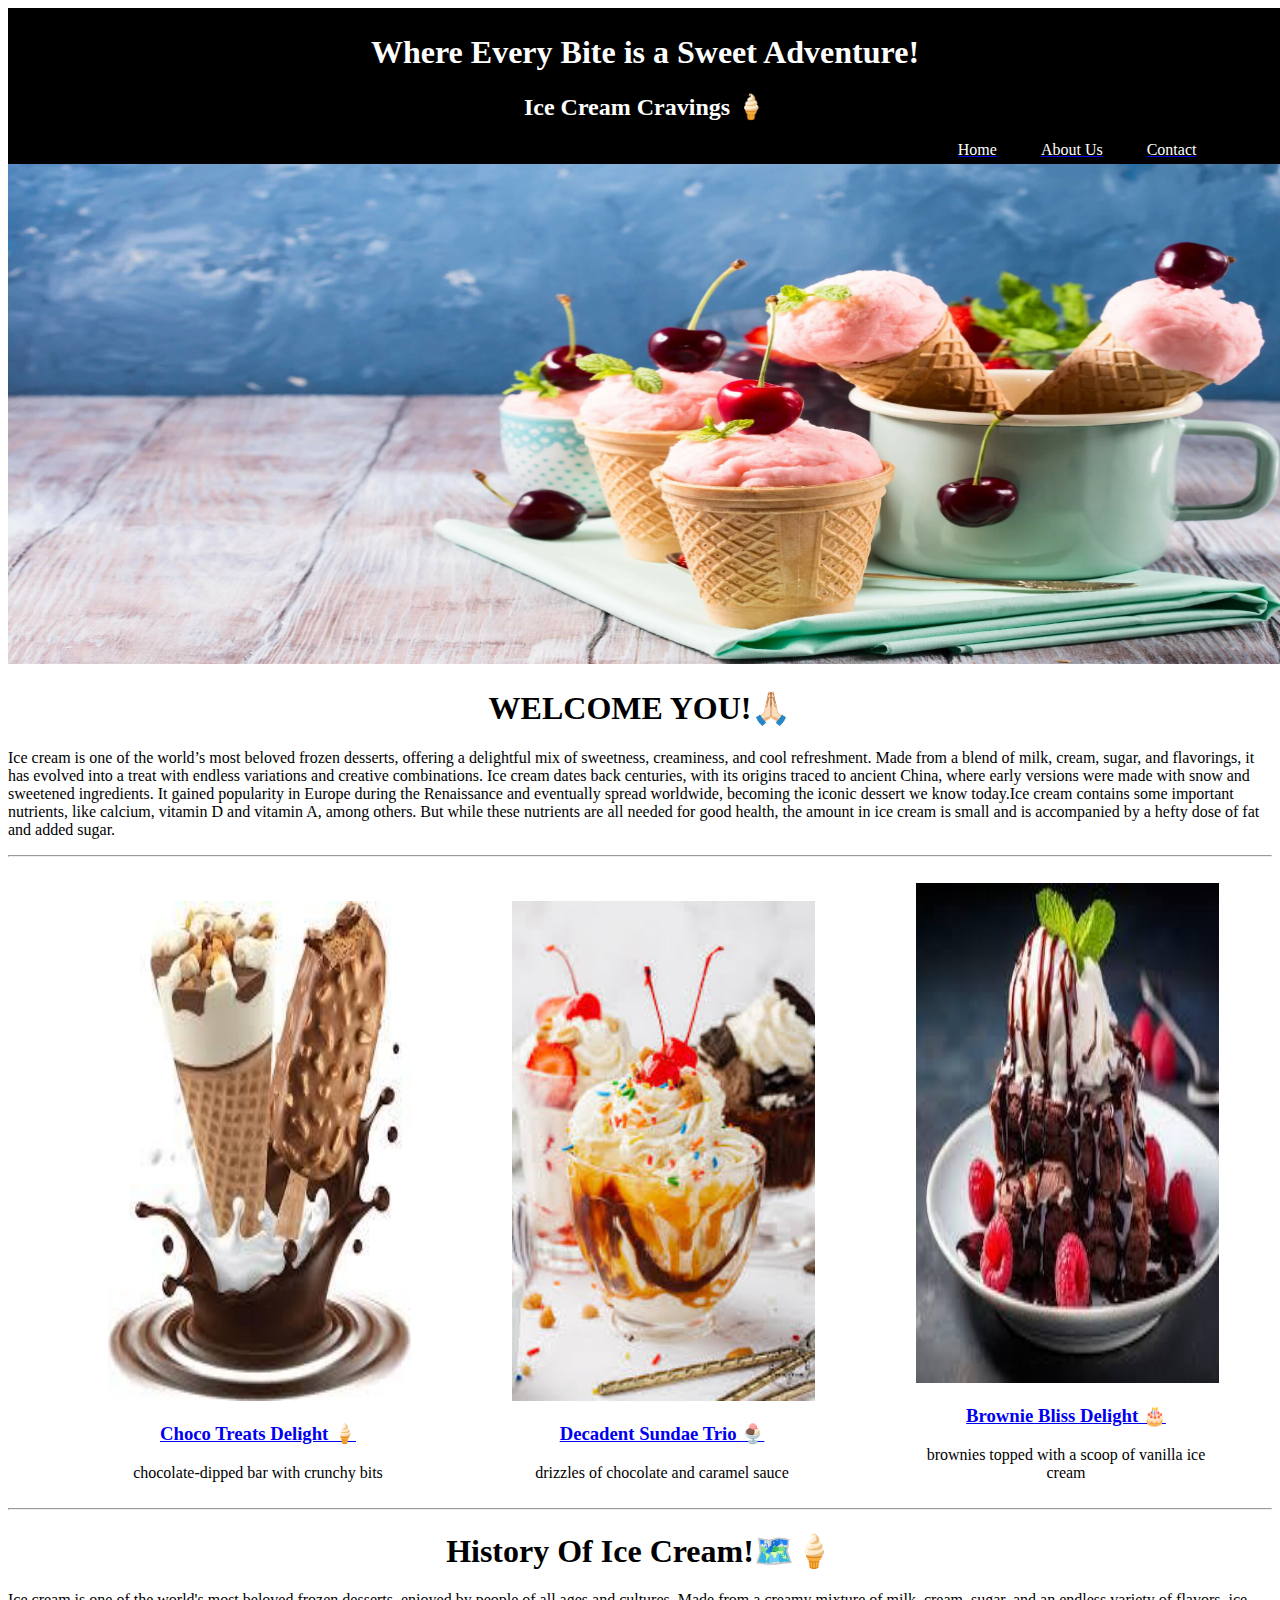
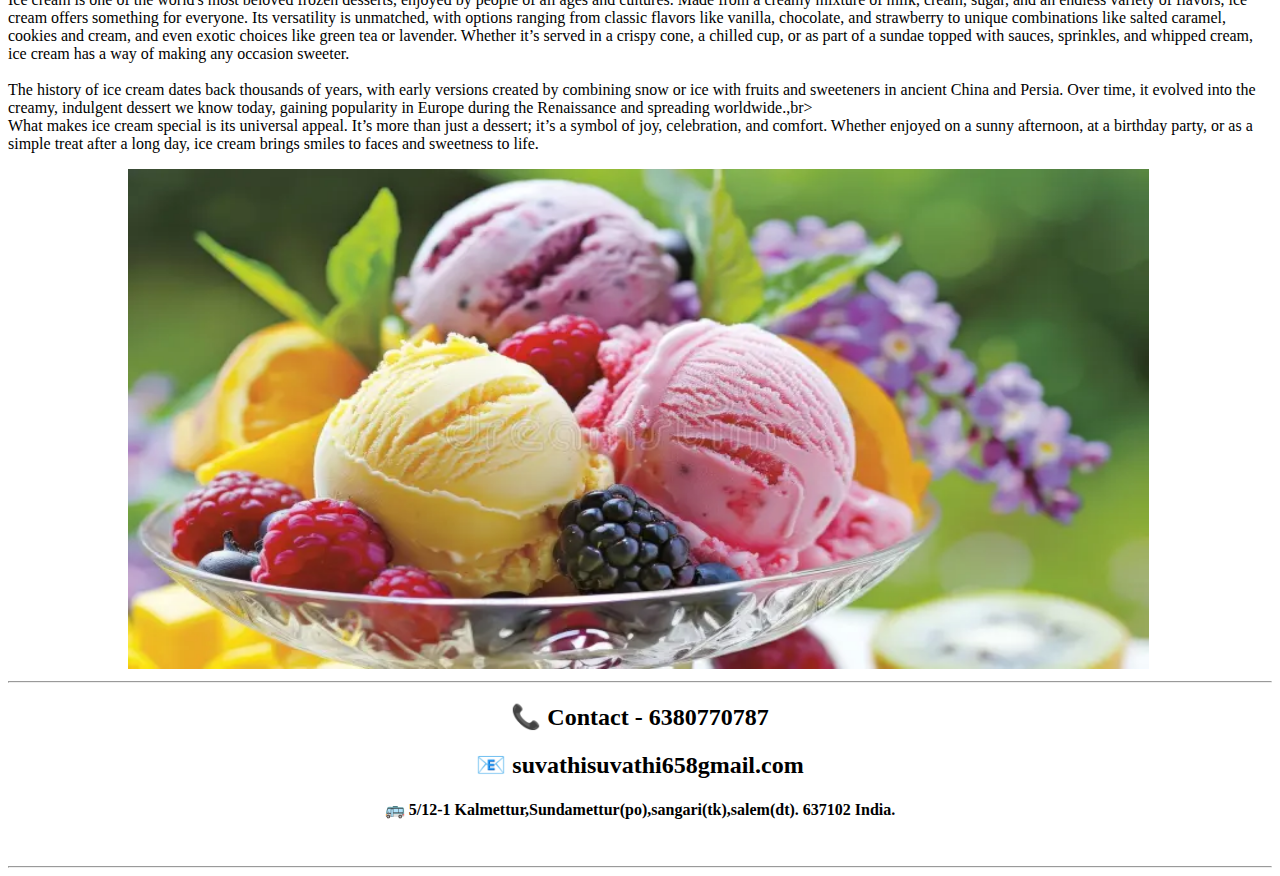
<file: index.html>
<!DOCTYPE html>
<head>
    <title>Dream made Ice Cream</title>
    <link rel="icon" href="new.webp" >
</head>
<body>
      
    <link rel="stylesheet" href="style.css">
    
    <nav>
    
        <h1>
            Where Every Bite is a Sweet Adventure!
        </h1>

        <h2>Ice Cream Cravings 🍦</h2>
        
        <ul>
            <a href="index.html"><li>Home</li></a>
            <a href="about.html"><li>About Us</li></a>
            <a href="contact.html"><li>Contact</li></a>
        </ul>

    </nav>

    <div>   
        <img src="ice.jpg">
    </div>

    <h1>
        WELCOME YOU!🙏🏻
    </h1>

   
    <p>
        Ice cream is one of the world’s most beloved frozen desserts, offering a delightful mix of sweetness, creaminess, and cool refreshment. Made from a blend of milk, cream, sugar, and flavorings, it has evolved into a treat with endless variations and creative combinations.
        Ice cream dates back centuries, with its origins traced to ancient China, where early versions were made with snow and sweetened ingredients. It gained popularity in Europe during the Renaissance and eventually spread worldwide, becoming the iconic dessert we know today.Ice cream contains some important nutrients, like calcium, vitamin D and vitamin A, among others. But while these nutrients are all needed for good health, the amount in ice cream is small and is accompanied by a hefty dose of fat and added sugar.
    </p>

    <hr>

    <br>

    <div class="one">
        <div class="cone">
            <img src="image1.jpg">
            <a href="https://youtu.be/lLHqzKM7ZoQ?feature=shared"><h3>Choco Treats Delight 🍦</h3></a>
            <p>
                chocolate-dipped bar with crunchy bits
            </p>
        </div> 
       
        <div class="cone">
            <img src="image2.jpg">
            <a href="https://youtu.be/bJ1iZF-0iZA?feature=shared"><h3>Decadent Sundae Trio 🍨</h3></a>  
            <p> drizzles of chocolate and caramel sauce</p>
        </div> 

        <div class="cone">
            <img src="image3.jpg">
            <a href="https://youtu.be/2Hw2pkJvdY0?feature=shared"><h3>Brownie Bliss Delight 🎂</h3></a>
            <p> brownies topped with a scoop of vanilla ice cream</p>
        </div> 
    </div>

    <br>
    <hr>

    <h1>
        History Of Ice Cream!🗺️🍦
    </h1>


    <div >
        <p>Ice cream is one of the world's most beloved frozen desserts, enjoyed by people of all ages and cultures. Made from a creamy mixture of milk, cream, sugar, and an endless variety of flavors, ice cream offers something for everyone. Its versatility is unmatched, with options ranging from classic flavors like vanilla, chocolate, and strawberry to unique combinations like salted caramel,
             cookies and cream, and even exotic choices like green tea or lavender. Whether it’s served in a crispy cone, a chilled cup, or as part of a sundae topped with sauces, sprinkles, and whipped cream, ice cream has a way of making any occasion sweeter.<br>
        <br class="para1">
            The history of ice cream dates back thousands of years, with early versions created by combining snow or ice with fruits and sweeteners in ancient China and Persia. Over time, it evolved into the creamy, indulgent dessert we know today, gaining popularity in Europe during the Renaissance and spreading worldwide.,br>
            <br>
            What makes ice cream special is its universal appeal. It’s more than just a dessert; it’s a symbol of joy, celebration, and comfort. Whether enjoyed on a sunny afternoon, at a birthday party, or as a simple treat after a long day, ice cream brings smiles to faces and sweetness to life.</p>
    </div>
     
    <div class="image">
        <img src="icecream.webp">
    </div>

    <hr>

    <div>
        <h2> 📞 Contact - 6380770787</h2>
        <h2> 📧 suvathisuvathi658gmail.com </h2>
        <h4> 🚌 5/12-1 Kalmettur,Sundamettur(po),sangari(tk),salem(dt).
            637102 India.</h4>
    </div>

    <br>
    <hr>

</body>
</html>
</file>
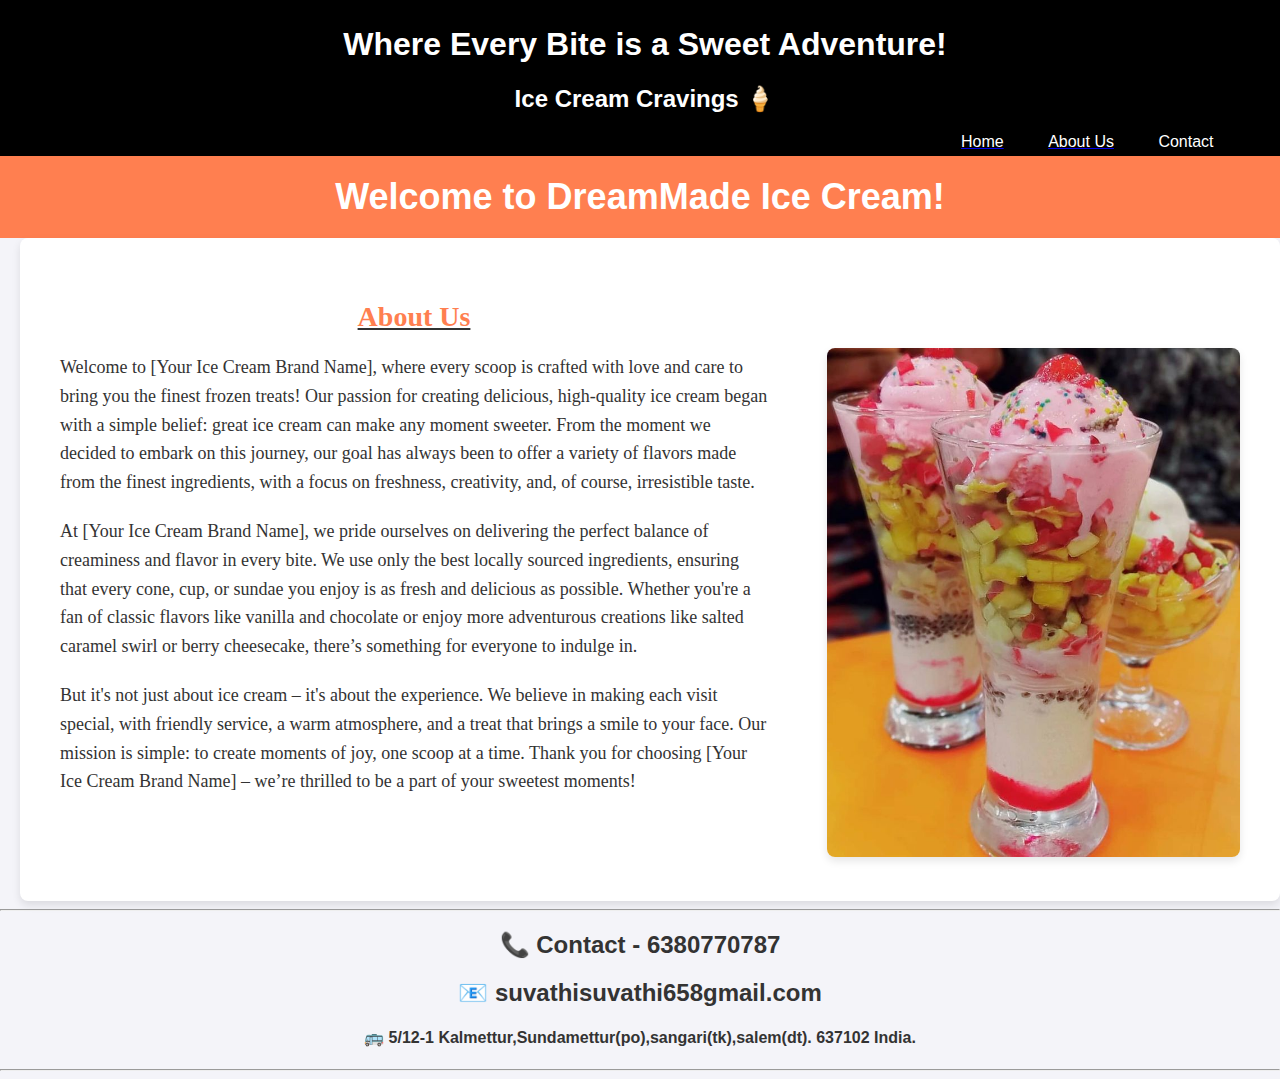
<file: about.html>
<!DOCTYPE html>
<head>
  <title>Dream made Ice Cream</title>
    <link rel="icon" href="new.webp" >
 
</head>
<body>
  <link rel="stylesheet" href="about.css">

  <nav>
    
    <h1>
        Where Every Bite is a Sweet Adventure!
    </h1>

    <h2>Ice Cream Cravings 🍦</h2>
    
    <ul>
        <a href="index.html"><li>Home</li></a>
        <a href="about.html"><li>About Us</li></a>
        <li>Contact</li>
    </ul>

</nav>


  <header>
    <h1>Welcome to DreamMade Ice Cream!</h1>
  </header>

  <section class="about-us">
      <div class="about-content">
      <u><h2>About Us</h2></u>
      <p>Welcome to [Your Ice Cream Brand Name], where every scoop is crafted with love and care to bring you the finest frozen treats! Our passion for creating delicious, high-quality ice cream began with a simple belief: great ice cream can make any moment sweeter. From the moment we decided to embark on this journey, our goal has always been to offer a variety of flavors made from the finest ingredients, with a focus on freshness, creativity, and, of course, irresistible taste.</p>
      <p>At [Your Ice Cream Brand Name], we pride ourselves on delivering the perfect balance of creaminess and flavor in every bite. We use only the best locally sourced ingredients, ensuring that every cone, cup, or sundae you enjoy is as fresh and delicious as possible. Whether you're a fan of classic flavors like vanilla and chocolate or enjoy more adventurous creations like salted caramel swirl or berry cheesecake, there’s something for everyone to indulge in.</p>
      <p>But it's not just about ice cream – it's about the experience. We believe in making each visit special, with friendly service, a warm atmosphere, and a treat that brings a smile to your face. Our mission is simple: to create moments of joy, one scoop at a time. Thank you for choosing [Your Ice Cream Brand Name] – we’re thrilled to be a part of your sweetest moments!</p>
    </div>
    <div class="about-image">
      <img src="image4.jpg" alt="Ice Cream Delights">
    </div>
  </section>

  <hr>

  <div class="one">
    <h2> 📞 Contact - 6380770787</h2>
    <h2> 📧 suvathisuvathi658gmail.com </h2>
    <h4> 🚌 5/12-1 Kalmettur,Sundamettur(po),sangari(tk),salem(dt).
        637102 India.</h4>
</div>

<hr>


</body>
</html>
</file>
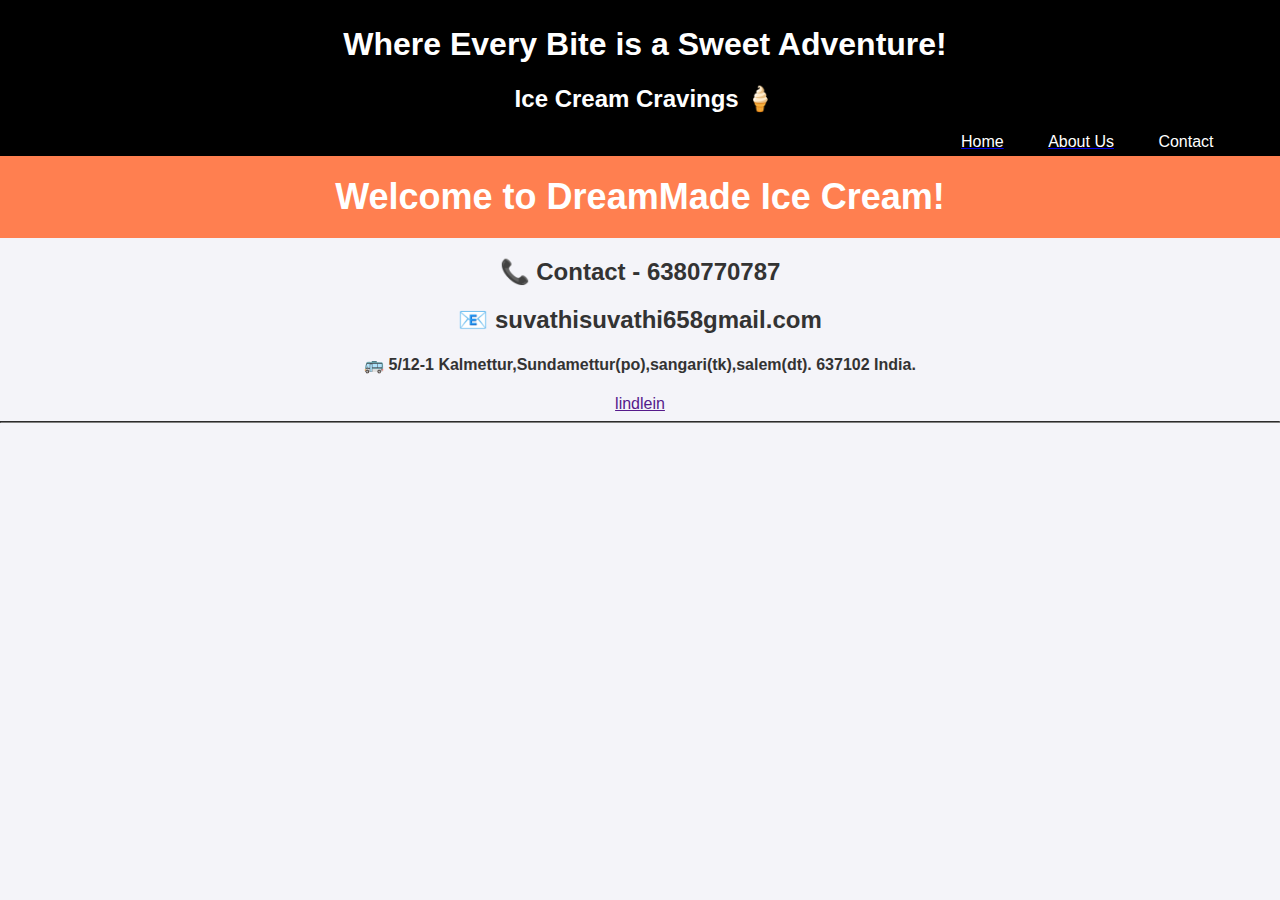
<file: contact.html>
<!DOCTYPE html>
<head>
  <title>Dream made Ice Cream</title>
    <link rel="icon" href="new.webp" >
 
</head>
<body>
  <link rel="stylesheet" href="about.css">

  <nav>
    
    <h1>
        Where Every Bite is a Sweet Adventure!
    </h1>

    <h2>Ice Cream Cravings 🍦</h2>
    
    <ul>
        <a href="index.html"><li>Home</li></a>
        <a href="about.html"><li>About Us</li></a>
        <li>Contact</li>
    </ul>

</nav>


  <header>
    <h1>Welcome to DreamMade Ice Cream!</h1>
  </header>

  
  <div class="one">
    <h2> 📞 Contact - 6380770787</h2>
    <h2> 📧 suvathisuvathi658gmail.com </h2>
    <h4> 🚌 5/12-1 Kalmettur,Sundamettur(po),sangari(tk),salem(dt).
        637102 India.</h4>
        <center> <a href="" <h4> lindlein</h4></center>
</div>

<hr>

  </body>
  </html>
</file>
<file: style.css>
nav{
    background-color: black;
    color: white;
    padding: 5px;
    width: 100%;

}

h1{
    text-align: center;
    
}

h2{
    text-align: center;
}


ul,li{
    display: inline;
    margin:20px ;
    color: white;
}

li:hover{
    color: red;
}

ul{
    margin-left: 70%;
}

img{
    display: inline-block;
    width: 101%;
    height: 500px;
  
   
}

.cone{
    display: inline-block;
    width: 300px;
    height: 10px;
    padding-left: 100px;
    text-align: center;
}

h4{
    text-align: center;
}

.para1{
    padding:10px;
}

.image{
    width: 80%;
    height:70%;
    margin-left: 120px;

}
</file>
<file: about.css>
/* General Styles */
nav{
    background-color: black;
    color: white;
    padding: 5px;
    width: 100%;

}

h1{
    text-align: center;
    
}

h2{
    text-align: center;
}


ul,li{
    display: inline;
    margin:20px ;
    color: white;
}

li:hover{
    color: red;
}

ul{
    margin-left: 70%;
}
body {
    font-family: Arial, sans-serif;
    margin: 0;
    padding: 0;
    background-color: #f4f4f9;
    color: #333;
  }
  
  header {
    background-color: #ff7f50;
    padding: 20px;
    text-align: center;
    color: white;
  }
  
  header h1 {
    margin: 0;
    font-size: 36px;
    text-align: center;
  }
  
  /* About Us Section */
  .about-us {
    display: flex;
    justify-content: space-between;
    padding: 40px;
    margin-left: 20px;
    background-color: white;
    border-radius: 8px;
    box-shadow: 0 4px 8px rgba(0, 0, 0, 0.1);
    font-family: 'Times New Roman', Times, serif;
  }
  
  .about-content {
    width: 60%;
    padding-right: 20px;
  }
  
  .about-content h2 {
    font-size: 28px;
    color: #ff7f50;
    margin-bottom: 20px;
  }
  
  .about-content p {
    font-size: 18px;
    line-height: 1.6;
    margin-bottom: 20px;
  }
  
  .about-image {
    width: 35%;
    height: 50%;
    margin-top: 70px;
  }
  
  .about-image img {
    width: 100%;
    border-radius: 8px;
    box-shadow: 0 4px 8px rgba(0, 0, 0, 0.1);
  }

  h2{
    text-align: center;
  }

  h4{
    text-align: center;
  }
</file>
